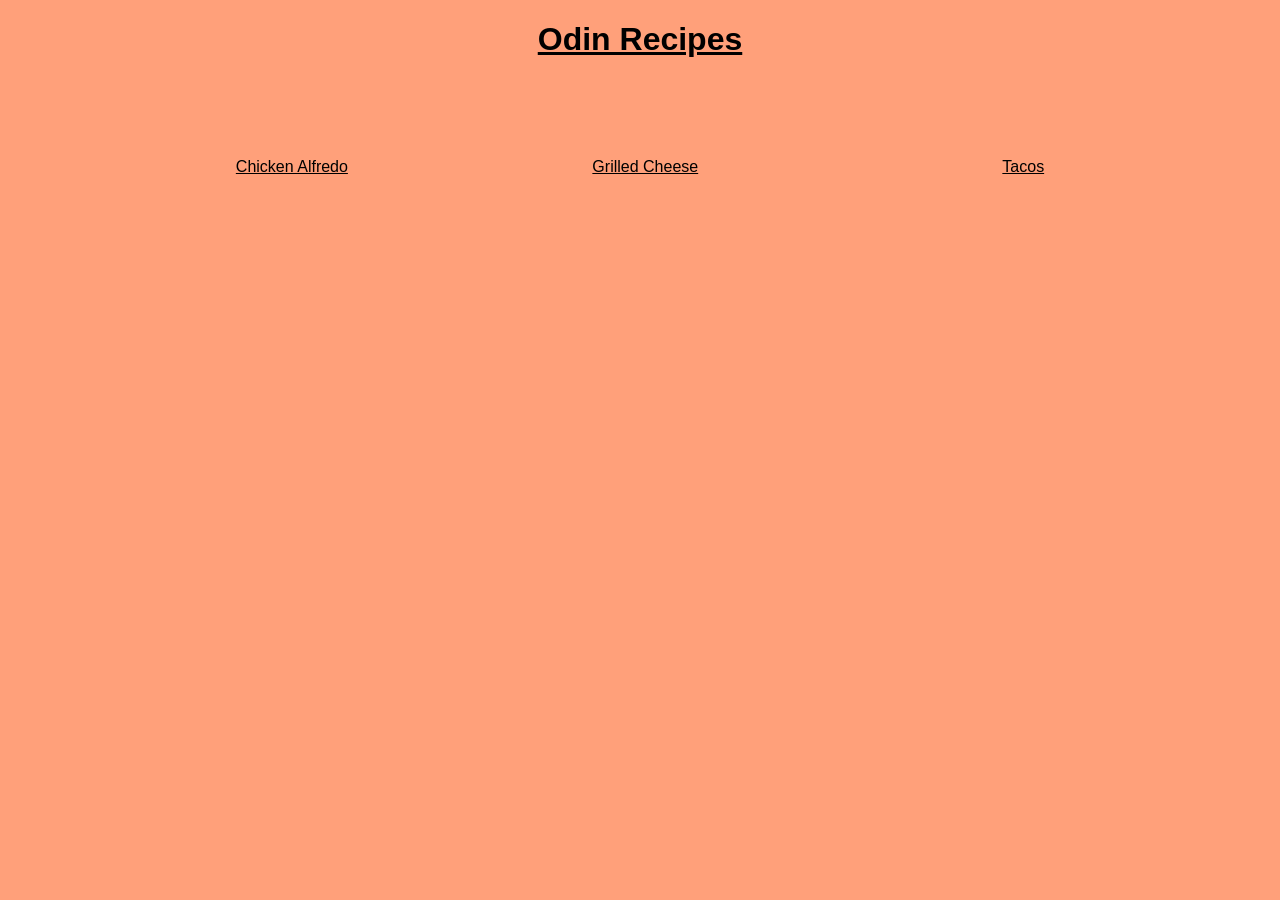
<file: index.html>
<!DOCTYPE html>
<html lang="en">
    <head>
        <meta charset="UTF-8">
        <meta name="viewport" content="width=device-width, initial-scale=1.0">
        <title>Document</title>

        <link rel="stylesheet" href="./style.css">
    </head>

    <body>
        <h1>Odin Recipes</h1>
        <div class="home-links">
            <a href="./chicken_alfredo.html">Chicken Alfredo</a>
            <a class="center-link" href="./grilled_cheese.html">Grilled Cheese</a>
            <a href="./tacos.html">Tacos</a>
        </div>
    </body>
</html>
</file>
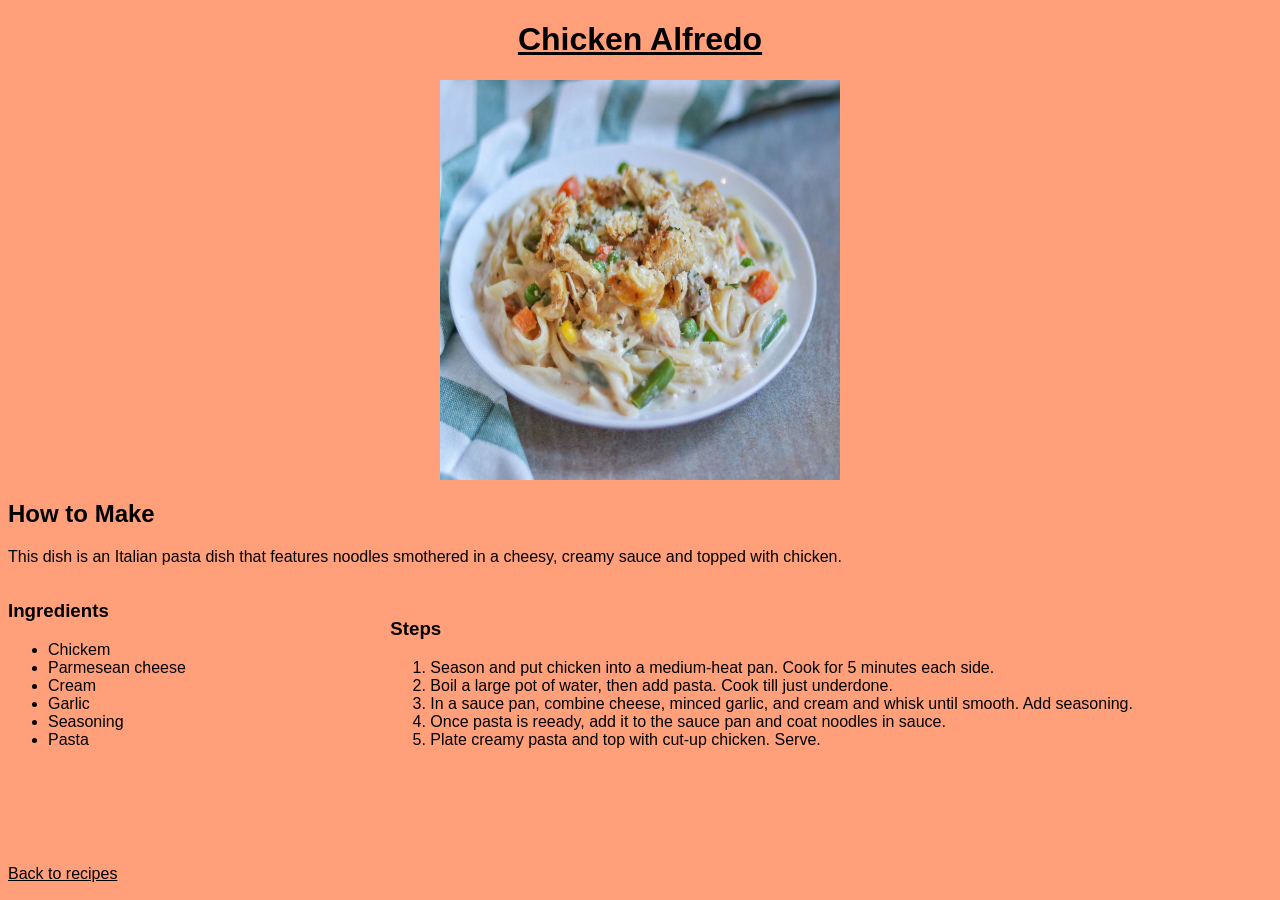
<file: chicken_alfredo.html>
<!DOCTYPE html>
<html lang="en">
    <head>
        <meta charset="UTF-8">
        <meta name="viewport" content="width=device-width, initial-scale=1.0">
        <title>Document</title>

        <link rel="stylesheet" href="./style.css">
    </head>

    <body>
        <h1>Chicken Alfredo</h1>
        <img src="./images/chicken_alfredo.jpg" alt="Picture of chicken alfredo" height="400" width="400">
        <h2>How to Make</h2>
        <p>This dish is an Italian pasta dish that features noodles smothered in a cheesy, creamy sauce and topped with chicken.</p>
        <div class="ingredients-list">
            <h3>Ingredients</h3>
            <ul>
                <li>Chickem</li>
                <li>Parmesean cheese</li>
                <li>Cream</li>
                <li>Garlic</li>
                <li>Seasoning</li>
                <li>Pasta</li>
            </ul>
        </div>
        <div class="steps-list">
            <h3>Steps</h3>
            <ol>
                <li>Season and put chicken into a medium-heat pan. Cook for 5 minutes each side.</li>
                <li>Boil a large pot of water, then add pasta. Cook till just underdone.</li>
                <li>In a sauce pan, combine cheese, minced garlic, and cream and whisk until smooth. Add seasoning.</li>
                <li>Once pasta is reeady, add it to the sauce pan and coat noodles in sauce.</li>
                <li>Plate creamy pasta and top with cut-up chicken. Serve.</li>
            </ol>
        </div>
        <a class="homepage-link" href="./index.html">Back to recipes</a>
    </body>
</html>
</file>
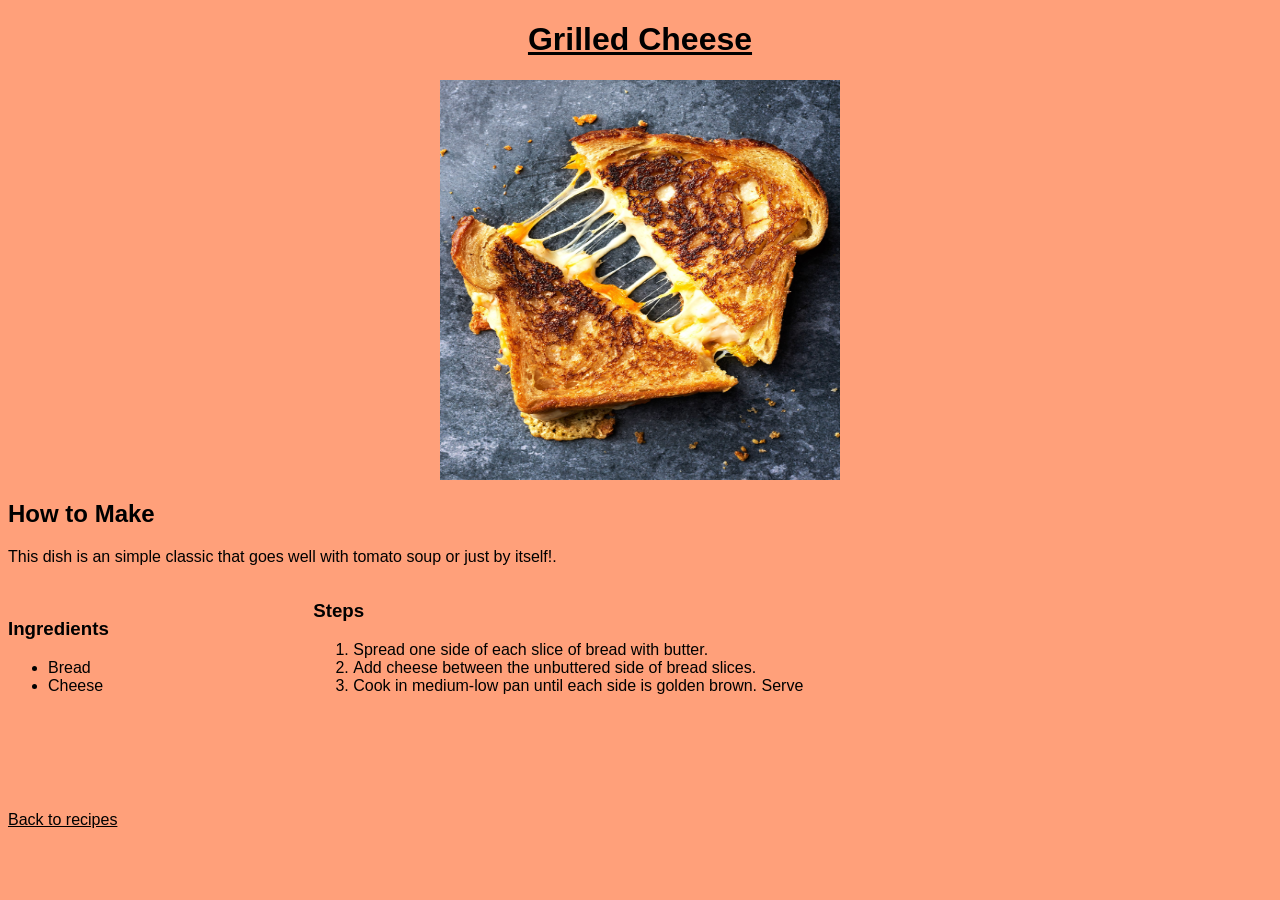
<file: grilled_cheese.html>
<!DOCTYPE html>
<html lang="en">
    <head>
        <meta charset="UTF-8">
        <meta name="viewport" content="width=device-width, initial-scale=1.0">
        <title>Document</title>

        <link rel="stylesheet" href="./style.css">
    </head>

    <body>
        <h1>Grilled Cheese</h1>
        <img src="./images/grilled_cheese.jpg" alt="Picture of grilled cheese" height="400" width="400">
        <h2>How to Make</h2>
        <p>This dish is an simple classic that goes well with tomato soup or just by itself!.</p>
        <div class="ingredients-list">
            <h3>Ingredients</h3>
            <ul>
                <li>Bread</li>
                <li>Cheese</li>
            </ul>
        </div>
        <div class="steps-list">
            <h3>Steps</h3>
            <ol>
                <li>Spread one side of each slice of bread with butter.</li>
                <li>Add cheese between the unbuttered side of bread slices.</li>
                <li>Cook in medium-low pan until each side is golden brown. Serve</li>
            </ol>
        </div>
        <a class="homepage-link" href="./index.html">Back to recipes</a>
    </body>
</html>
</file>
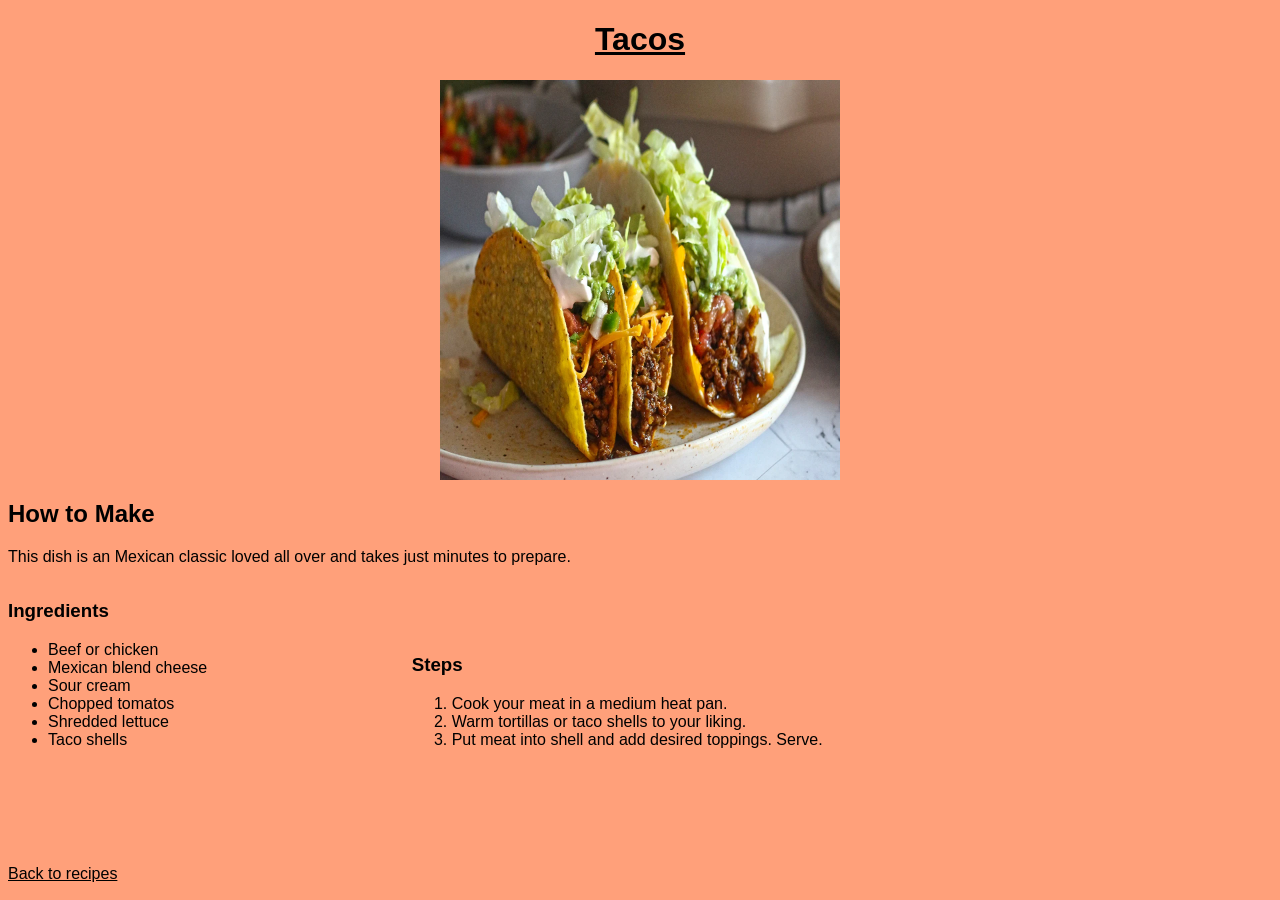
<file: tacos.html>
<!DOCTYPE html>
<html lang="en">
    <head>
        <meta charset="UTF-8">
        <meta name="viewport" content="width=device-width, initial-scale=1.0">
        <title>Document</title>

        <link rel="stylesheet" href="./style.css">
    </head>

    <body>
        <h1>Tacos</h1>
        <img src="./images/tacos.webp" alt="Picture of two simple tacos" height="400" width="400">
        <h2>How to Make</h2>
        <p>This dish is an Mexican classic loved all over and takes just minutes to prepare.</p>
        <div class="ingredients-list">
            <h3>Ingredients</h3>
            <ul>
                <li>Beef or chicken</li>
                <li>Mexican blend cheese</li>
                <li>Sour cream</li>
                <li>Chopped tomatos</li>
                <li>Shredded lettuce</li>
                <li>Taco shells</li>
            </ul>
        </div>
        <div class="steps-list">
            <h3>Steps</h3>
            <ol>
                <li>Cook your meat in a medium heat pan.</li>
                <li>Warm tortillas or taco shells to your liking.</li>
                <li>Put meat into shell and add desired toppings. Serve.</li>
            </ol>
        </div>
        <a class="homepage-link" href="./index.html">Back to recipes</a>
    </body>
</html>
</file>
<file: style.css>
/*Stylesheet*/

* {
    font-family: Arial, Helvetica, sans-serif;
}

body {
    background-color: lightsalmon;
}

h1 {
    text-align: center;
    text-decoration: underline;
}

a {
    color: black;
}

.home-links {
    text-align: center;
    margin-top: 100px;
}

.center-link {
    margin-right: 300px;
    margin-left: 240px;
}

.ingredients-list {
    display: inline-block;
}

.steps-list {
    display: inline-block;
    margin-left: 200px;
    
}

img {
    display: block;
    margin: auto;
}

.homepage-link {
    margin-top: 100px;
    display: block;
}
</file>
